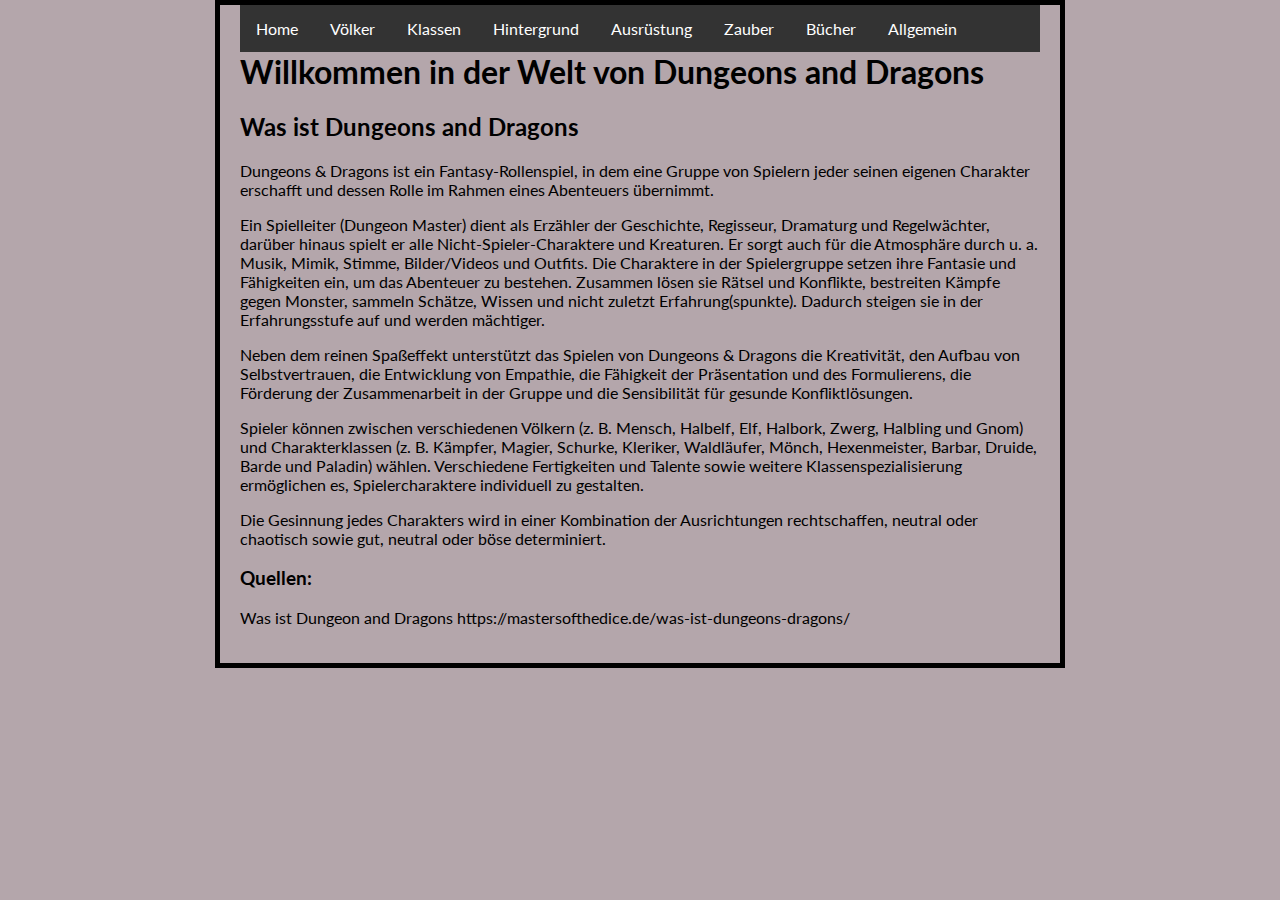
<file: index.html>
<!DOCTYPE html>
<html>
  <head>
    <meta charset="UTF-8">
    <meta name="viewport" />
    <title>DnD-Übersicht</title>
    <link href="style.css" rel="stylesheet" type="text/css" />
  </head>
  <body>
    <ul class="navigation">
     <li class="navigationsListe"><a href="index.html">Home</a></li>
     <li class="navigationsListe"><a href="völker.html">Völker</a></li>
     <li class="navigationsListe"><a href="klassen.html">Klassen</a></li>
     <li class="navigationsListe"><a href="hintergrund.html">Hintergrund</a></li>
     <li class="navigationsListe"><a href="ausrüstung.html">Ausrüstung</a></li>
     <li class="navigationsListe"><a href="zauber.html">Zauber</a></li>
     <li class="navigationsListe"><a href="bücher.html">Bücher</a></li>
     <li class="navigationsListe"><a href="allgemein.html">Allgemein</a></li>
   </ul>
    <h1>Willkommen in der Welt von Dungeons and Dragons</h1>
    <div>
      <h2>Was ist Dungeons and Dragons</h2>
      <p>
        Dungeons & Dragons ist ein Fantasy-Rollenspiel, in dem eine Gruppe von
        Spielern jeder seinen eigenen Charakter erschafft und dessen Rolle im
        Rahmen eines Abenteuers übernimmt.
      </p>
      <p>
        Ein Spielleiter (Dungeon Master) dient als Erzähler der Geschichte,
        Regisseur, Dramaturg und Regelwächter, darüber hinaus spielt er alle
        Nicht-Spieler-Charaktere und Kreaturen. Er sorgt auch für die Atmosphäre
        durch u. a. Musik, Mimik, Stimme, Bilder/Videos und Outfits. Die
        Charaktere in der Spielergruppe setzen ihre Fantasie und Fähigkeiten
        ein, um das Abenteuer zu bestehen. Zusammen lösen sie Rätsel und
        Konflikte, bestreiten Kämpfe gegen Monster, sammeln Schätze, Wissen und
        nicht zuletzt Erfahrung(spunkte). Dadurch steigen sie in der
        Erfahrungsstufe auf und werden mächtiger.
      </p>
      <p>
        Neben dem reinen Spaßeffekt unterstützt das Spielen von Dungeons &
        Dragons die Kreativität, den Aufbau von Selbstvertrauen, die Entwicklung
        von Empathie, die Fähigkeit der Präsentation und des Formulierens, die
        Förderung der Zusammenarbeit in der Gruppe und die Sensibilität für
        gesunde Konfliktlösungen.
      </p>
      <p>
        Spieler können zwischen verschiedenen Völkern (z. B. Mensch, Halbelf,
        Elf, Halbork, Zwerg, Halbling und Gnom) und Charakterklassen (z. B.
        Kämpfer, Magier, Schurke, Kleriker, Waldläufer, Mönch, Hexenmeister,
        Barbar, Druide, Barde und Paladin) wählen. Verschiedene Fertigkeiten und
        Talente sowie weitere Klassenspezialisierung ermöglichen es,
        Spielercharaktere individuell zu gestalten.
      </p>
      <p>
        Die Gesinnung jedes Charakters wird in einer Kombination der
        Ausrichtungen rechtschaffen, neutral oder chaotisch sowie gut, neutral
        oder böse determiniert.
      </p>
    </div>

    <div>
      <h3>Quellen:</h3>
      <p>
        Was ist Dungeon and Dragons
        https://mastersofthedice.de/was-ist-dungeons-dragons/
      </p>
    </div>
    <script src="app.js"></script>
  </body>
</html>
</file>
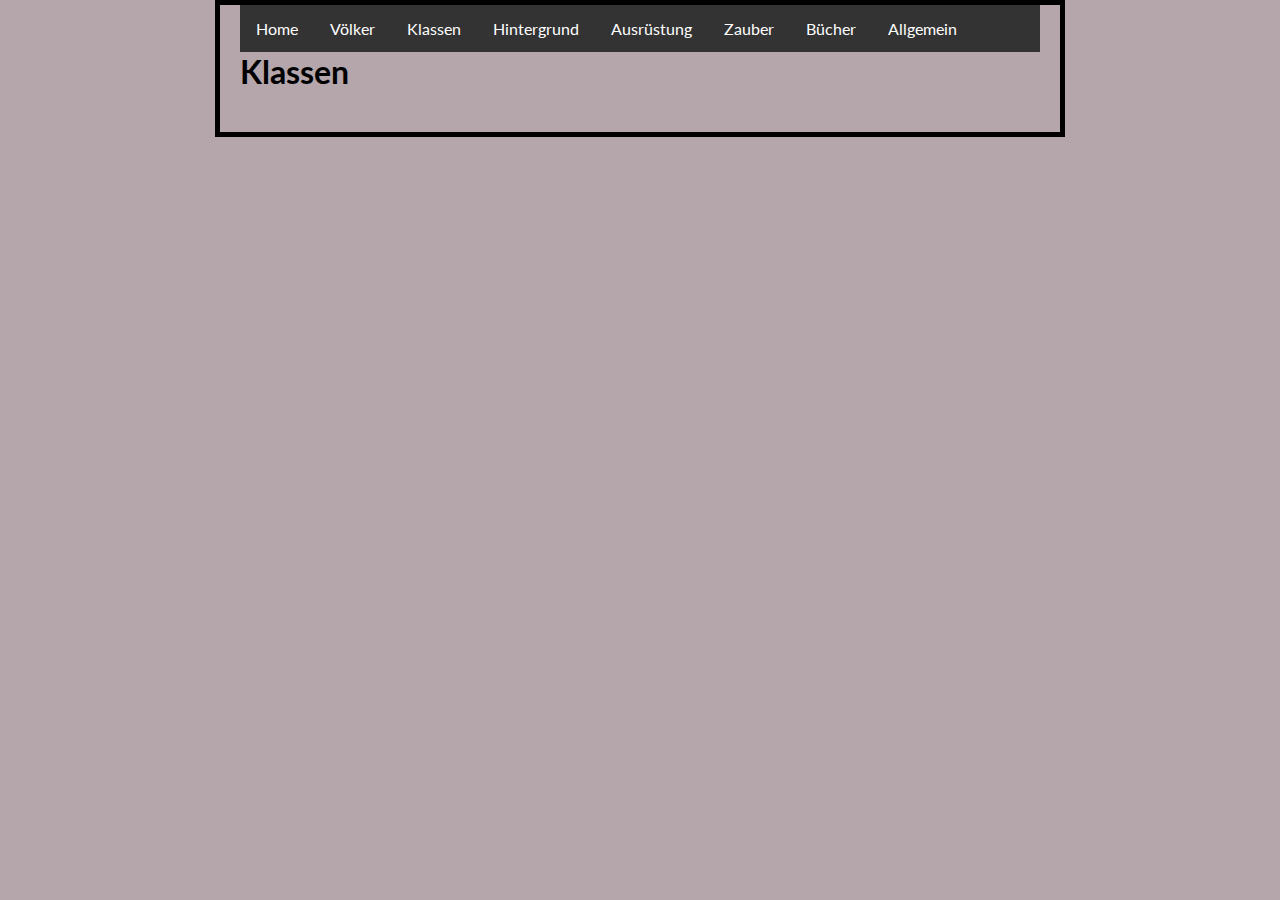
<file: klassen.html>
<!DOCTYPE html>
<html lang="en">
<head>
  <meta charset="UTF-8">
  <meta http-equiv="X-UA-Compatible" content="IE=edge">
  <meta name="viewport" content="width=device-width, initial-scale=1.0">
  <title>Document</title>
  <link href="style.css" rel="stylesheet" type="text/css" />
</head>
<body>

   <ul class="navigation">
     <li class="navigationsListe"><a href="index.html">Home</a></li>
     <li class="navigationsListe"><a href="völker.html">Völker</a></li>
     <li class="navigationsListe"><a href="klassen.html">Klassen</a></li>
     <li class="navigationsListe"><a href="hintergrund.html">Hintergrund</a></li>
     <li class="navigationsListe"><a href="ausrüstung.html">Ausrüstung</a></li>
     <li class="navigationsListe"><a href="zauber.html">Zauber</a></li>
     <li class="navigationsListe"><a href="bücher.html">Bücher</a></li>
     <li class="navigationsListe"><a href="allgemein.html">Allgemein</a></li>
   </ul>
<h1>Klassen</h1>
</body>
</html>
</file>
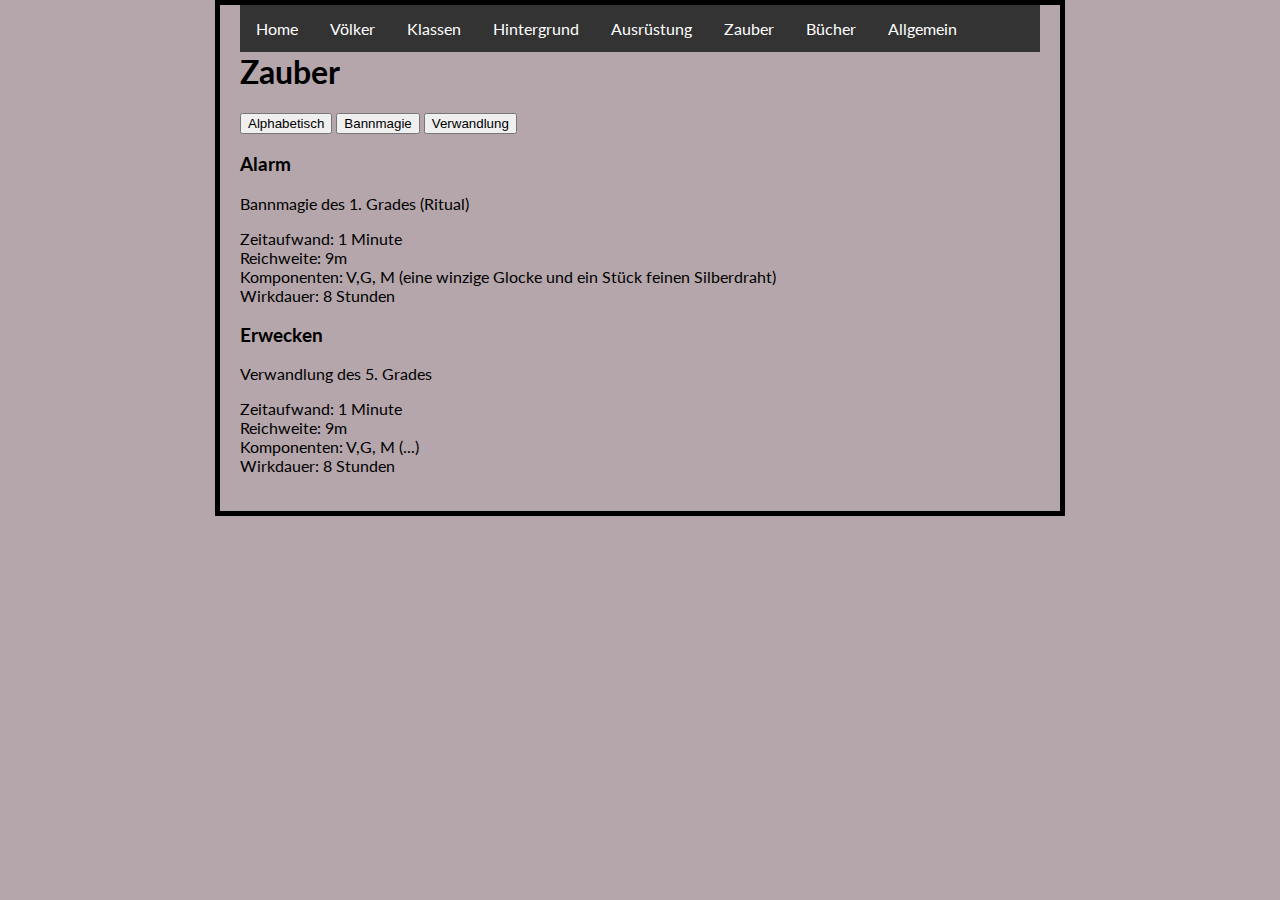
<file: zauber.html>
<!DOCTYPE html>
<html lang="en">
<head>
  <meta charset="UTF-8">
  <meta http-equiv="X-UA-Compatible" content="IE=edge">
  <meta name="viewport" content="width=device-width, initial-scale=1.0">
  <title>Document</title>
  <link href="style.css" rel="stylesheet" type="text/css">
</head>
<body>
   <ul class="navigation">
     <li class="navigationsListe"><a href="index.html">Home</a></li>
     <li class="navigationsListe"><a href="völker.html">Völker</a></li>
     <li class="navigationsListe"><a href="klassen.html">Klassen</a></li>
     <li class="navigationsListe"><a href="hintergrund.html">Hintergrund</a></li>
     <li class="navigationsListe"><a href="ausrüstung.html">Ausrüstung</a></li>
     <li class="navigationsListe"><a href="zauber.html">Zauber</a></li>
     <li class="navigationsListe"><a href="bücher.html">Bücher</a></li>
     <li class="navigationsListe"><a href="allgemein.html">Allgemein</a></li>
   </ul>

  <h1>Zauber</h1>
<button>Alphabetisch</button>
<button>Bannmagie</button>
<button>Verwandlung</button>
<div class="Bannmagie Grad1 Ritual" >
  <h3>Alarm</h3>
<p>Bannmagie des 1. Grades (Ritual)</p>
<p>
  Zeitaufwand: 1 Minute<br>
  Reichweite: 9m<br>
  Komponenten: V,G, M (eine winzige Glocke und ein Stück feinen Silberdraht)<br>
  Wirkdauer: 8 Stunden<br>
</p>
</div>

<div>
  <h3>Erwecken</h3>
<p>Verwandlung des 5. Grades</p>
<p>
  Zeitaufwand: 1 Minute<br>
  Reichweite: 9m<br>
  Komponenten: V,G, M (...)<br>
  Wirkdauer: 8 Stunden<br>
</p>
</div>
<script src="app.js"></script>
</body>
</html>
</file>
<file: style.css>
@import url('https://fonts.googleapis.com/css2?family=Lato:wght@300;400&display=swap');

html{
  background-color: #B4A6AB;
  font-family: "Lato";
}
body{
  width: 800px;
  margin: 0 auto;
  padding: 0 20px 20px 20px;
  border: 5px solid black;
}

.navigation{
  position: sticky;
  top: 0;
  left: 0;
  width: 100%;
  list-style-type: none;
  margin: 0;
  padding: 0;
  overflow: hidden;
  background-color: #333;
}

.navigationsListe {
  float: left;
}

.navigationsListe a{
  display: block;
  color: white;
  text-align: center;
  padding: 14px 16px;
  text-decoration: none;
}

.navigationsListe a:hover{
background-color: #111;
}

h1{
  margin-top: 0px;
}

img {
  float: right;
  margin: 0 auto;
  width: 250px;
}
</file>
